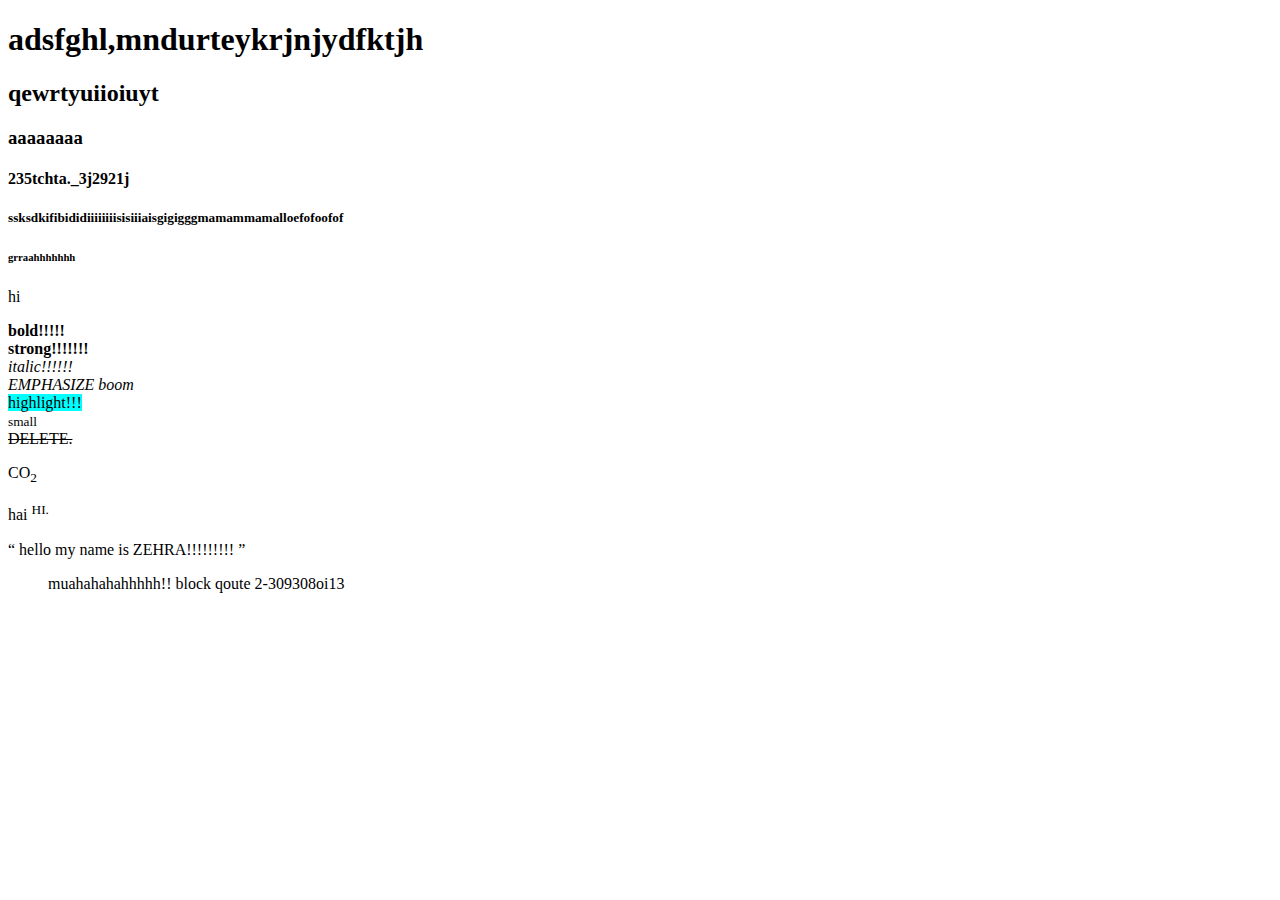
<file: index.html>
<!DOCTYPE html>
<html lang="en">
<head>
    <link rel="stylesheet" href="style.css">
    <title>Document</title>
</head>
<body>
    <!-- heading -->
     <h1>adsfghl,mndurteykrjnjydfktjh</h1>
     <h2> qewrtyuiioiuyt </h2>
     <h3> aaaaaaaa </h3>
     <h4> 235tchta._3j2921j </h4>
     <h5> ssksdkifibididiiiiiiiisisiiiaisgigigggmamammamalloefofoofof</h5>
     <h6> grraahhhhhhh </h6>
     <p> hi </p>
     <!-- formatting headings -->
      <b> bold!!!!! </b>
      <br>
      <strong> strong!!!!!!! </strong>
      <br> 
      <i> italic!!!!!! </i>
      <br>
      <em> EMPHASIZE boom </em>
      <br>
      <mark> highlight!!! </mark>
      <br>
      <small> small  </small>
      <br>
      <del> DELETE.</del>
      <br>
      <p> CO<sub>2</sub> </p>
      <p> hai <sup> HI. </sup></p>
    <!-- quotations in html -->
      <q> hello my name is ZEHRA!!!!!!!!! </q>
      <blockquote> 
        muahahahahhhhh!!
        block qoute 2-309308oi13
      </blockquote>
      
    </body>
</html>
</file>
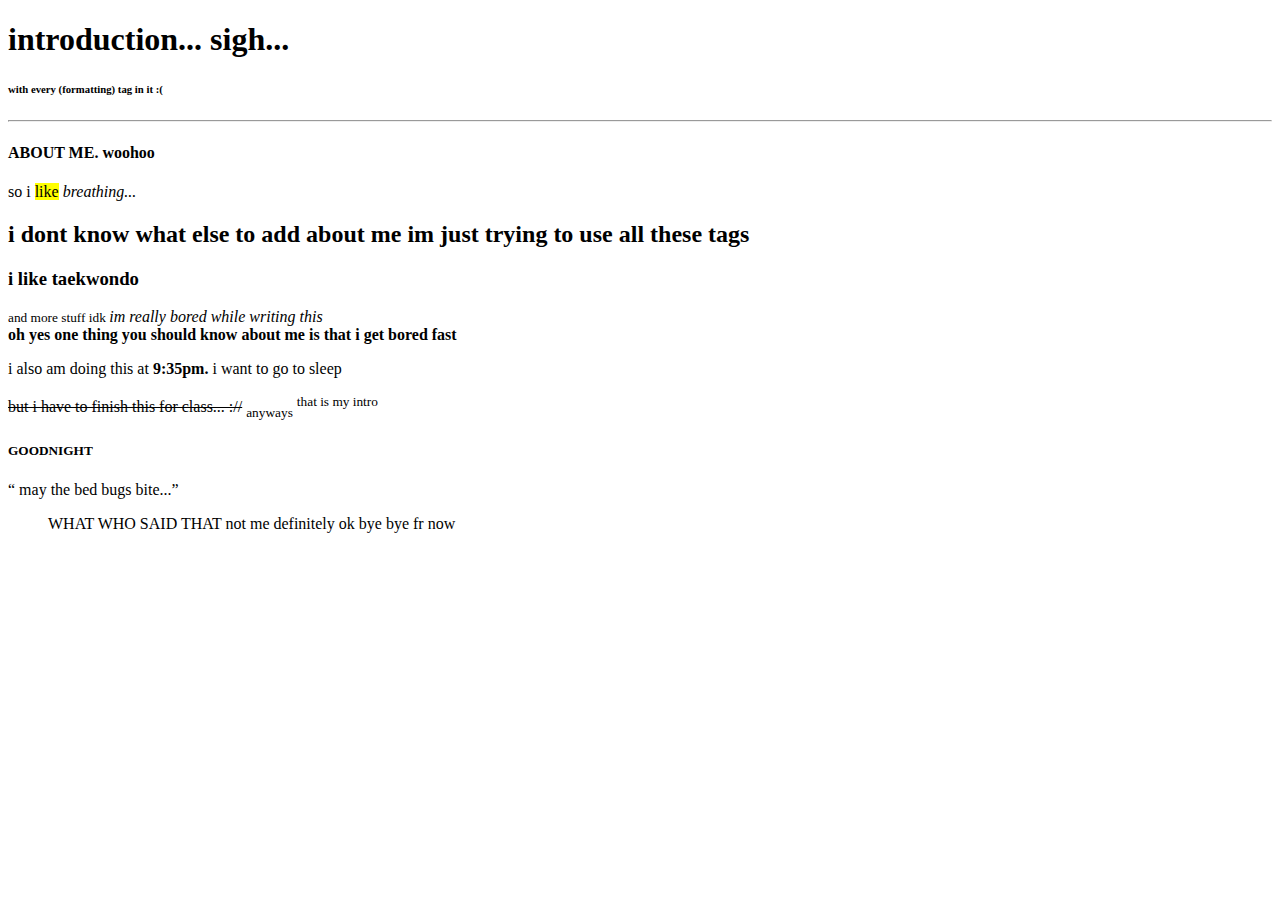
<file: index2.html>
<!DOCTYPE html>
<html lang="en">
<head>
    <title>introduction</title>
</head>
<body>
    <h1> introduction... sigh... </h1>
<h6> with every (formatting) tag in it :( </h6>
<hr>
<h4> ABOUT ME. woohoo</h4>
<p> so i <mark> like</mark> <i> breathing...</i></p>
<h2> i dont know what else to add about me im just trying to use all these tags </h2>
<h3> i like taekwondo </h3>
<small> and more stuff idk </small></body>
<em> im really bored while writing this </em>
<br> <b> oh yes one thing you should know about me is that i get bored fast</b>
<p> i also am doing this at <strong> 9:35pm.</strong> i want to go to sleep</p>
<del> but i have to finish this for class... ://</del>
<sub> anyways</sub> <sup> that is my intro</sup>
<h5> GOODNIGHT </h5> <q> may the bed bugs bite...</q>
<blockquote> WHAT WHO SAID THAT not me definitely ok bye bye fr now</blockquote>
</html>
</file>
<file: style.css>
mark {
    background-color: aqua;
}
</file>
